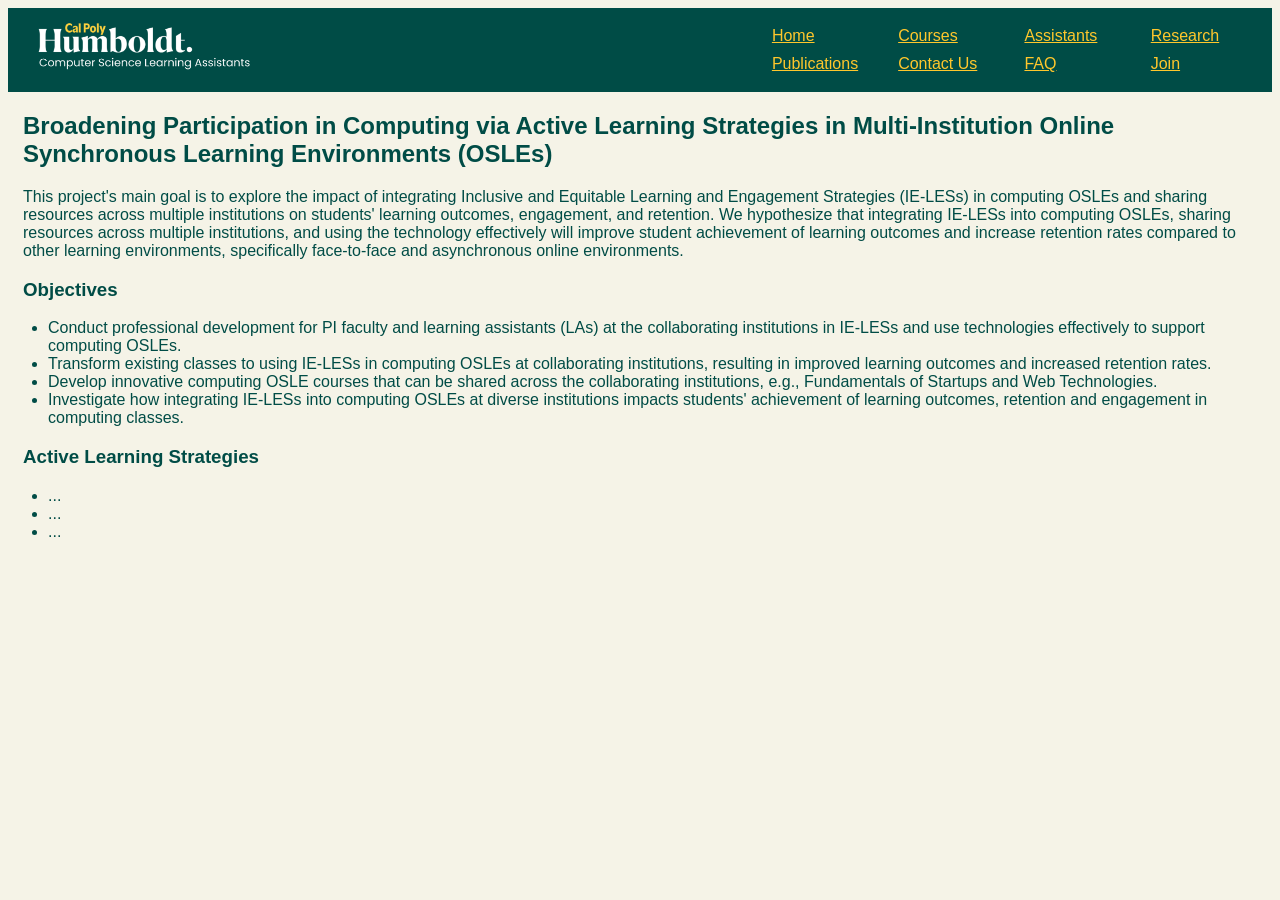
<file: index.html>
<!DOCTYPE html>
<html lang="en" xmlns="http://www.w3.org/1999/xhtml">
<!--
    by: Enrique Lopez
    last modified: 4/24/2025

    you can run this using the URL:

-->

<head>
    <title> Home </title>
    <meta charset="utf-8" />

    <link href="https://nrs-projects.humboldt.edu/~st10/styles/normalize.css"
          type="text/css" rel="stylesheet" />
    
    <link href="styles.css"
        type="text/css" rel="stylesheet" />


</head>

<body>

    <nav class="navbar">
        <div class="logo">
            <img src="imgs/new-graphic.png" alt="temp logo"/>
        </div>

        <div class="nav-links">
            <a href="index.html">Home</a>
            <a href="courses.html">Courses</a>
            <a href="assistants.html">Assistants</a>
            <a href="research.html">Research</a>
            <a href="publications.html">Publications</a>
            <a href="contact.html">Contact Us</a>
            <a href="faq.html">FAQ</a>
            <a href="join.html">Join</a>
        </div>
    </nav>

    <h2>Broadening Participation in Computing via Active Learning Strategies in
        Multi-Institution Online Synchronous Learning Environments (OSLEs)
    </h2>

    <p>
        This project's main goal is to explore the impact of integrating Inclusive 
        and Equitable Learning and Engagement Strategies (IE-LESs) in computing OSLEs 
        and sharing resources across multiple institutions on students' learning outcomes, 
        engagement, and retention. We hypothesize that integrating IE-LESs into computing OSLEs, 
        sharing resources across multiple institutions, and using the technology effectively will 
        improve student achievement of learning outcomes and increase retention rates compared to 
        other learning environments, specifically face-to-face and asynchronous online environments.
    </p>

    <h3>Objectives</h3>

        <ul>
            <li>
                Conduct professional development for PI faculty and learning assistants (LAs) 
                at the collaborating institutions in IE-LESs and use technologies effectively 
                to support computing OSLEs.
            </li>

            <li>
                Transform existing classes to using IE-LESs in computing OSLEs at collaborating 
                institutions, resulting in improved learning outcomes and increased retention rates.
            </li>

            <li>
                Develop innovative computing OSLE courses that can be shared across the collaborating 
                institutions, e.g., Fundamentals of Startups and Web Technologies.
            </li>

            <li>
                Investigate how integrating IE-LESs into computing OSLEs at diverse institutions impacts 
                students' achievement of learning outcomes, retention and engagement in computing classes.
            </li>
        </ul>

    <h3>Active Learning Strategies</h3>
        <ul>
            <li>...</li>
            <li>...</li>
            <li>...</li>
        </ul>

</body>
</html>
</file>
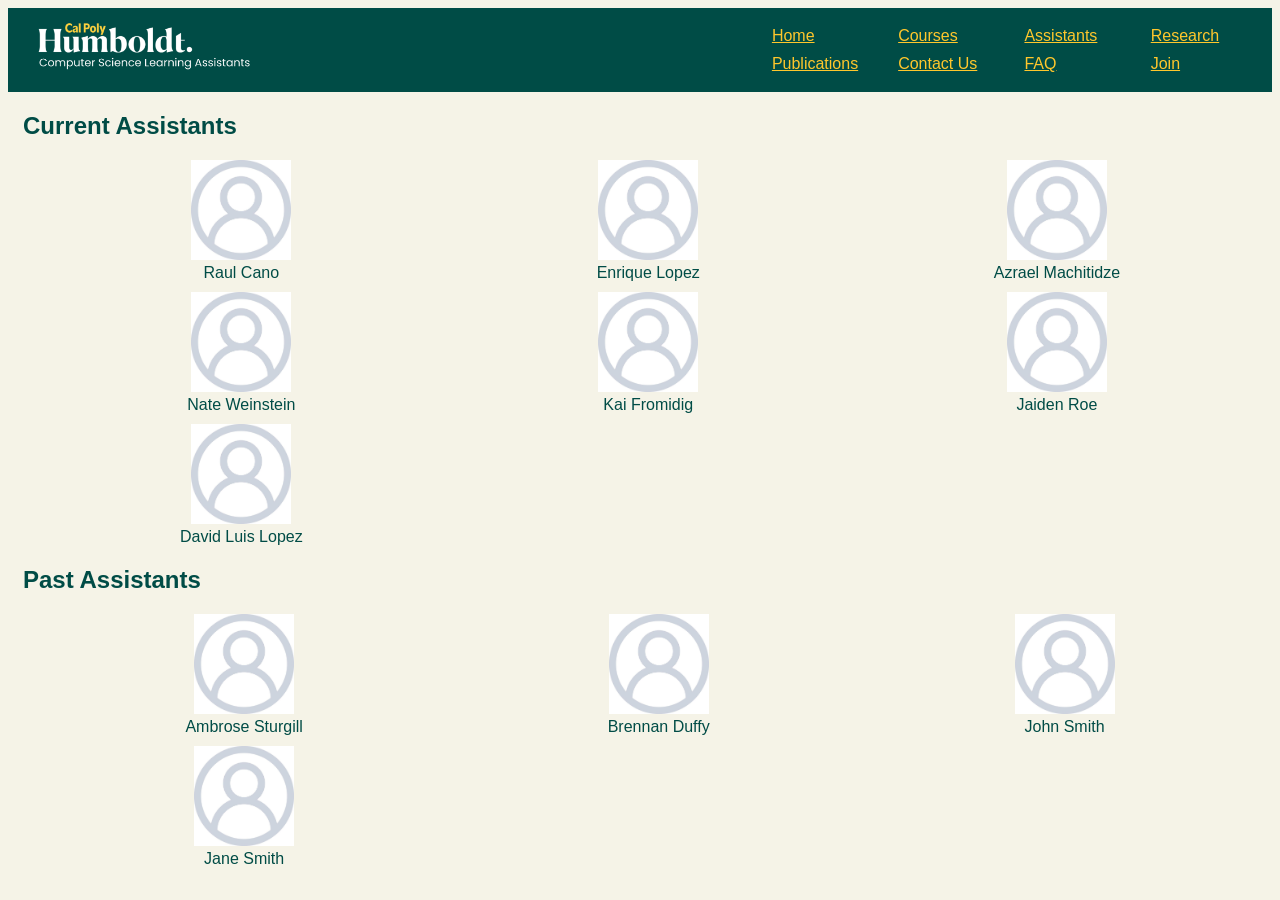
<file: assistants.html>
<!DOCTYPE html>
<html lang="en" xmlns="http://www.w3.org/1999/xhtml">
<!--
    by: Enrique Lopez
    last modified: 4/24/2025

    you can run this using the URL:

-->

<head>
    <title> Assistants </title>
    <meta charset="utf-8" />

    <link href="https://nrs-projects.humboldt.edu/~st10/styles/normalize.css"
          type="text/css" rel="stylesheet" />
    
    <link href="styles.css"
        type="text/css" rel="stylesheet" />

</head>

<body>

    <nav class="navbar">
        <div class="logo">
            <img src="imgs/new-graphic.png" alt="temp logo"/>
        </div>

        <div class="nav-links">
            <a href="index.html">Home</a>
            <a href="courses.html">Courses</a>
            <a href="assistants.html">Assistants</a>
            <a href="research.html">Research</a>
            <a href="publications.html">Publications</a>
            <a href="contact.html">Contact Us</a>
            <a href="faq.html">FAQ</a>
            <a href="join.html">Join</a>
        </div>
    </nav>

    <h2>Current Assistants</h2>

        
        <ul class="student_pictures">
            <li>
                <img src="imgs/generic.jpg"> <br/>
                Raul Cano
            </li>
            <li>
                <img src="imgs/generic.jpg"> <br/>
                Enrique Lopez
            </li>
            <li>
                <img src="imgs/generic.jpg"> <br/>
                Azrael Machitidze
            </li>
            <li>
                <img src="imgs/generic.jpg"> <br/>
               Nate Weinstein
            </li>
            <li><img src="imgs/generic.jpg"> <br/>
                Kai Fromidig
            </li>
            <li>
                <img src="imgs/generic.jpg"> <br/>
                Jaiden Roe</li>
            <li>
                <img src="imgs/generic.jpg"> <br/>
                David Luis Lopez
            </li>
        </ul>

    <h2>Past Assistants</h2>

        <ul class="student_pictures">
            <li>
                <img src="imgs/generic.jpg"> <br/>
                Ambrose Sturgill
            </li>
            <li>
                <img src="imgs/generic.jpg"> <br/>
                Brennan Duffy
            </li>
            <li>
                <img src="imgs/generic.jpg"> <br/>
                John Smith
            </li>

            <li>
                <img src="imgs/generic.jpg"> <br/>
                Jane Smith
            </li>
        </ul>
        

</body>
</html>
</file>
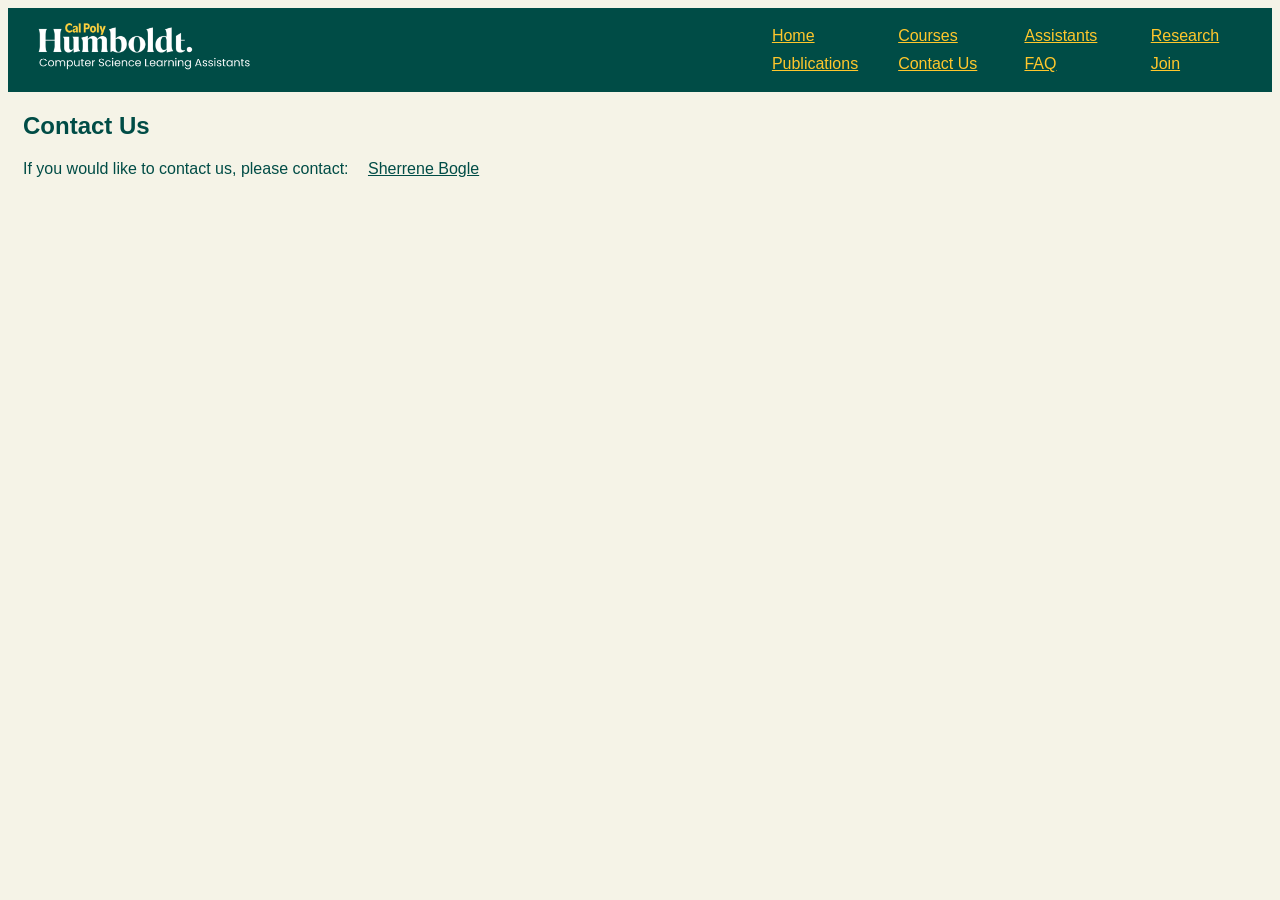
<file: contact.html>
<!DOCTYPE html>
<html lang="en" xmlns="http://www.w3.org/1999/xhtml">
<!--
    by: Enrique Lopez
    last modified: 4/24/2025

    you can run this using the URL:

-->

<head>
    <title> Join </title>
    <meta charset="utf-8" />

    <link href="https://nrs-projects.humboldt.edu/~st10/styles/normalize.css"
          type="text/css" rel="stylesheet" />

    <link href="styles.css"
        type="text/css" rel="stylesheet" />

</head>

<body>

     <nav class="navbar">
        <div class="logo">
            <img src="imgs/new-graphic.png" alt="temp logo"/>
        </div>

        <div class="nav-links">
            <a href="index.html">Home</a>
            <a href="courses.html">Courses</a>
            <a href="assistants.html">Assistants</a>
            <a href="research.html">Research</a>
            <a href="publications.html">Publications</a>
            <a href="contact.html">Contact Us</a>
            <a href="faq.html">FAQ</a>
            <a href="join.html">Join</a>
        </div>
    </nav>

    <h2>Contact Us</h2>

    <p>
        If you would like to contact us, please contact:
        <a href="mailto:Sherrene.Bogle@humboldt.edu>">Sherrene Bogle</a>
    </p>


</body>
</html>
</file>
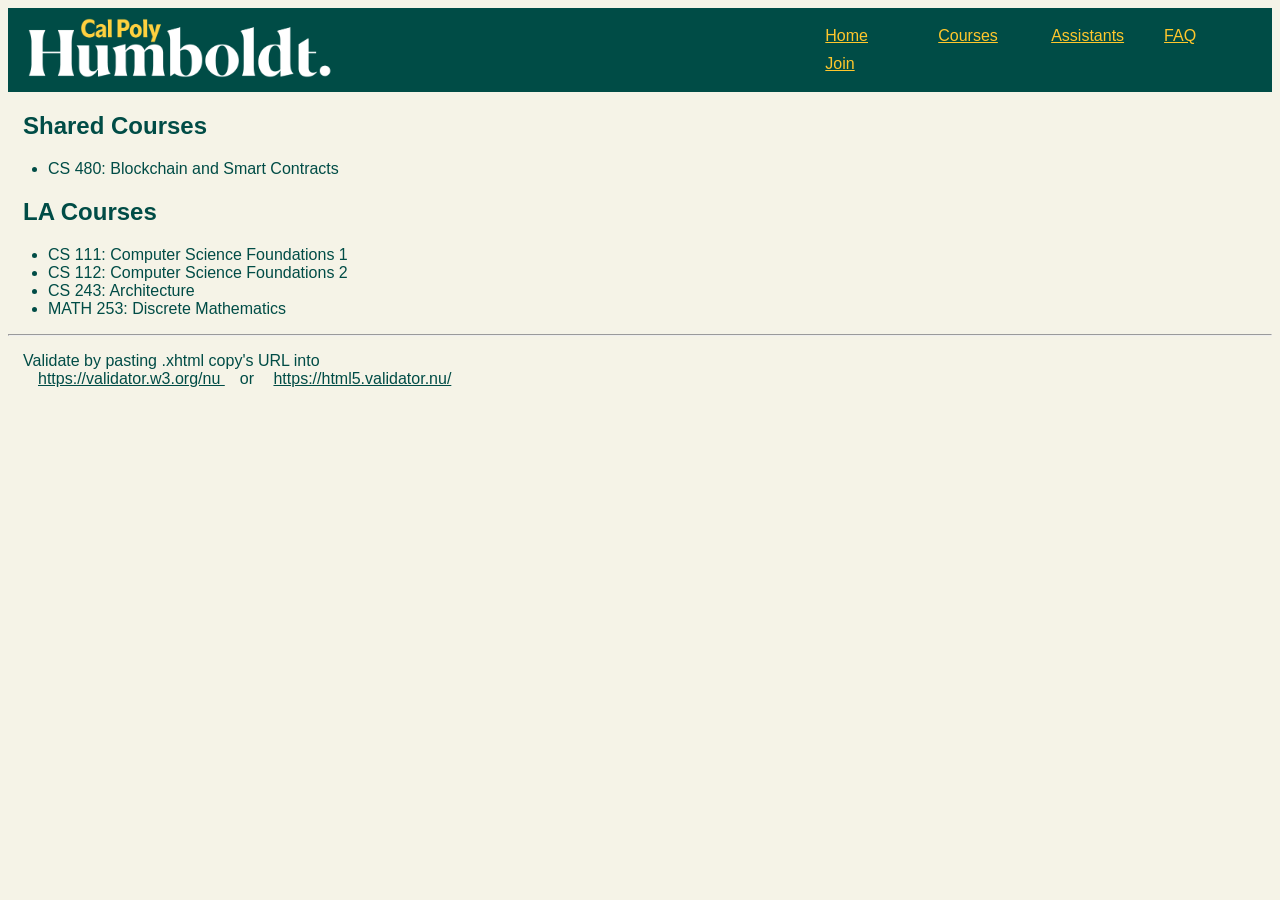
<file: courses.html>
<!DOCTYPE html>
<html lang="en" xmlns="http://www.w3.org/1999/xhtml">
<!--
    by: Enrique Lopez
    last modified: 4/24/2025

    you can run this using the URL:

-->

<head>
    <title> Courses </title>
    <meta charset="utf-8" />

    <link href="https://nrs-projects.humboldt.edu/~st10/styles/normalize.css"
          type="text/css" rel="stylesheet" />

    <link href="styles.css"
        type="text/css" rel="stylesheet" />

</head>

<body>

    <nav class="navbar">
        <div class="logo">
            <img src="imgs/CalPolyHumboldt_primary_white-and-gold.png" alt="temp logo"/>
        </div>

        <div class="nav-links">
            <a href="index.html">Home</a>
            <a href="courses.html">Courses</a>
            <a href="assistants.html">Assistants</a>
            <a href="faq.html">FAQ</a>
            <a href="join.html">Join</a>
        </div>
    </nav>

    <h2>Shared Courses</h2>
        <ul>
            <li>CS 480: Blockchain and Smart Contracts</li>
        </ul>

    <h2>LA Courses</h2>
        <ul>
            <li>CS 111: Computer Science Foundations 1</li>
            <li>CS 112: Computer Science Foundations 2</li>
            <li>CS 243: Architecture</li>
            <li>MATH 253: Discrete Mathematics</li>
        </ul>







    <footer>
    <hr />
    <p>
        Validate by pasting .xhtml copy's URL into<br />
	<a href="https://validator.w3.org/nu">
            https://validator.w3.org/nu
        </a>
	or  
        <a href="https://html5.validator.nu/">
            https://html5.validator.nu/
        </a>
    </p>
    </footer>
</body>
</html>
</file>
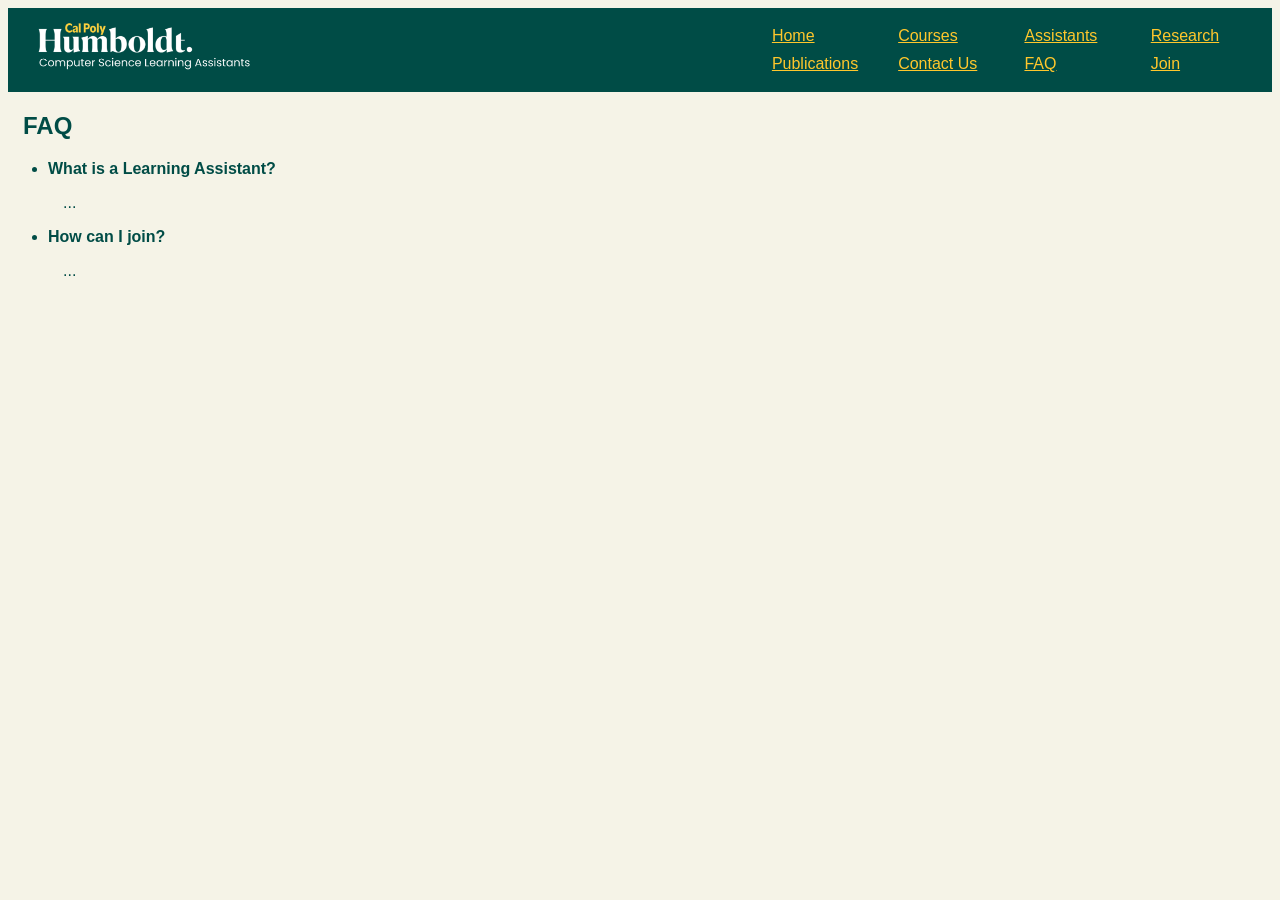
<file: faq.html>
<!DOCTYPE html>
<html lang="en" xmlns="http://www.w3.org/1999/xhtml">
<!--
    by: Enrique Lopez
    last modified: 4/24/2025

    you can run this using the URL:

-->

<head>
    <title> FAQ </title>
    <meta charset="utf-8" />

    <link href="https://nrs-projects.humboldt.edu/~st10/styles/normalize.css"
          type="text/css" rel="stylesheet" />

    <link href="styles.css"
        type="text/css" rel="stylesheet" />

</head>

<body>

    <nav class="navbar">
        <div class="logo">
            <img src="imgs/new-graphic.png" alt="temp logo"/>
        </div>

        <div class="nav-links">
            <a href="index.html">Home</a>
            <a href="courses.html">Courses</a>
            <a href="assistants.html">Assistants</a>
            <a href="research.html">Research</a>
            <a href="publications.html">Publications</a>
            <a href="contact.html">Contact Us</a>
            <a href="faq.html">FAQ</a>
            <a href="join.html">Join</a>
        </div>
    </nav>

    <h2> FAQ </h2>

    <ul>
        <li><strong>What is a Learning Assistant?</strong></li>
            <p>...</p>
        <li><strong>How can I join?</strong></li>
            <p>...</p>
    </ul>

</body>
</html>
</file>
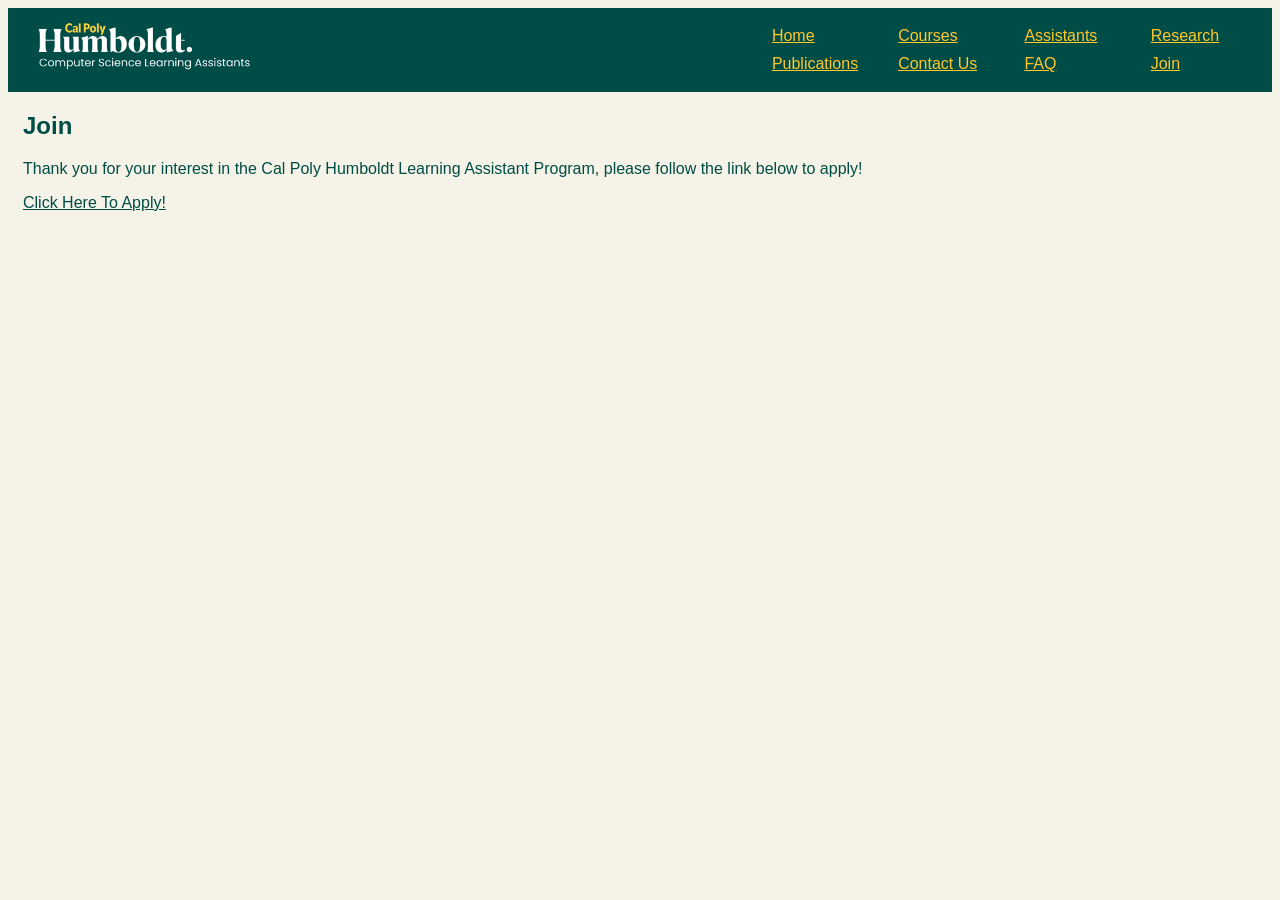
<file: join.html>
<!DOCTYPE html>
<html lang="en" xmlns="http://www.w3.org/1999/xhtml">
<!--
    by: Enrique Lopez
    last modified: 4/24/2025

    you can run this using the URL:

-->

<head>
    <title> Join </title>
    <meta charset="utf-8" />

    <link href="https://nrs-projects.humboldt.edu/~st10/styles/normalize.css"
          type="text/css" rel="stylesheet" />

    <link href="styles.css"
        type="text/css" rel="stylesheet" />

</head>

<body>

    <nav class="navbar">
        <div class="logo">
            <img src="imgs/new-graphic.png" alt="temp logo"/>
        </div>

        <div class="nav-links">
            <a href="index.html">Home</a>
            <a href="courses.html">Courses</a>
            <a href="assistants.html">Assistants</a>
            <a href="research.html">Research</a>
            <a href="publications.html">Publications</a>
            <a href="contact.html">Contact Us</a>
            <a href="faq.html">FAQ</a>
            <a href="join.html">Join</a>
        </div>
    </nav>

    <h2>Join</h2>

    <p>
        Thank you for your interest in the Cal Poly Humboldt Learning
        Assistant Program, please follow the link below to apply!

    </p>

    <a href="join.html">Click Here To Apply!</a>

</body>
</html>
</file>
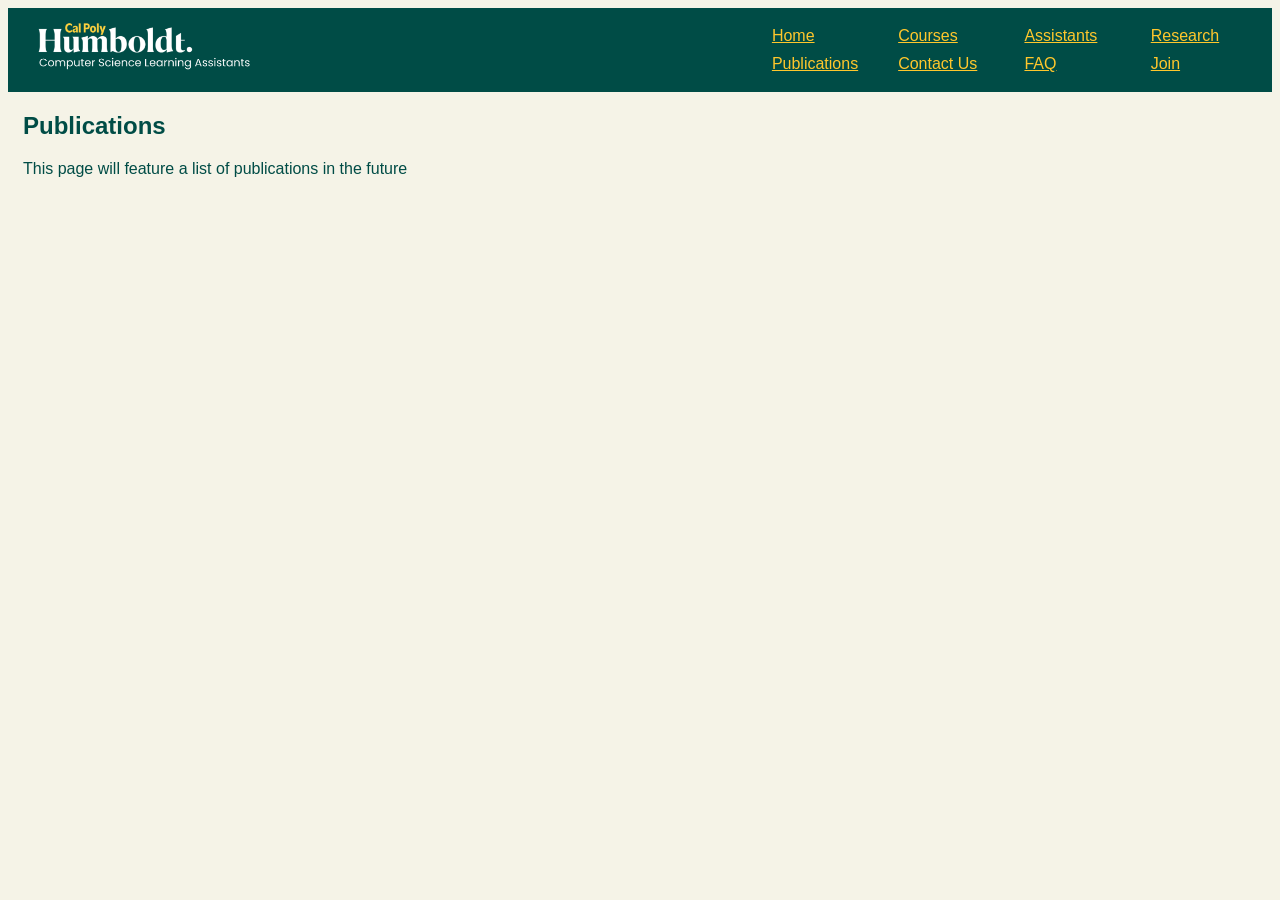
<file: publications.html>
<!DOCTYPE html>
<html lang="en" xmlns="http://www.w3.org/1999/xhtml">
<!--
    by: Enrique Lopez
    last modified: 4/24/2025

    you can run this using the URL:

-->

<head>
    <title> Join </title>
    <meta charset="utf-8" />

    <link href="https://nrs-projects.humboldt.edu/~st10/styles/normalize.css"
          type="text/css" rel="stylesheet" />

    <link href="styles.css"
        type="text/css" rel="stylesheet" />

</head>

<body>

    <nav class="navbar">
        <div class="logo">
            <img src="imgs/new-graphic.png" alt="temp logo"/>
        </div>

        <div class="nav-links">
            <a href="index.html">Home</a>
            <a href="courses.html">Courses</a>
            <a href="assistants.html">Assistants</a>
            <a href="research.html">Research</a>
            <a href="publications.html">Publications</a>
            <a href="contact.html">Contact Us</a>
            <a href="faq.html">FAQ</a>
            <a href="join.html">Join</a>
        </div>
    </nav>

    <h2>Publications</h2>

    <p>
        This page will feature a list of publications in the future
    </p>

</body>
</html>
</file>
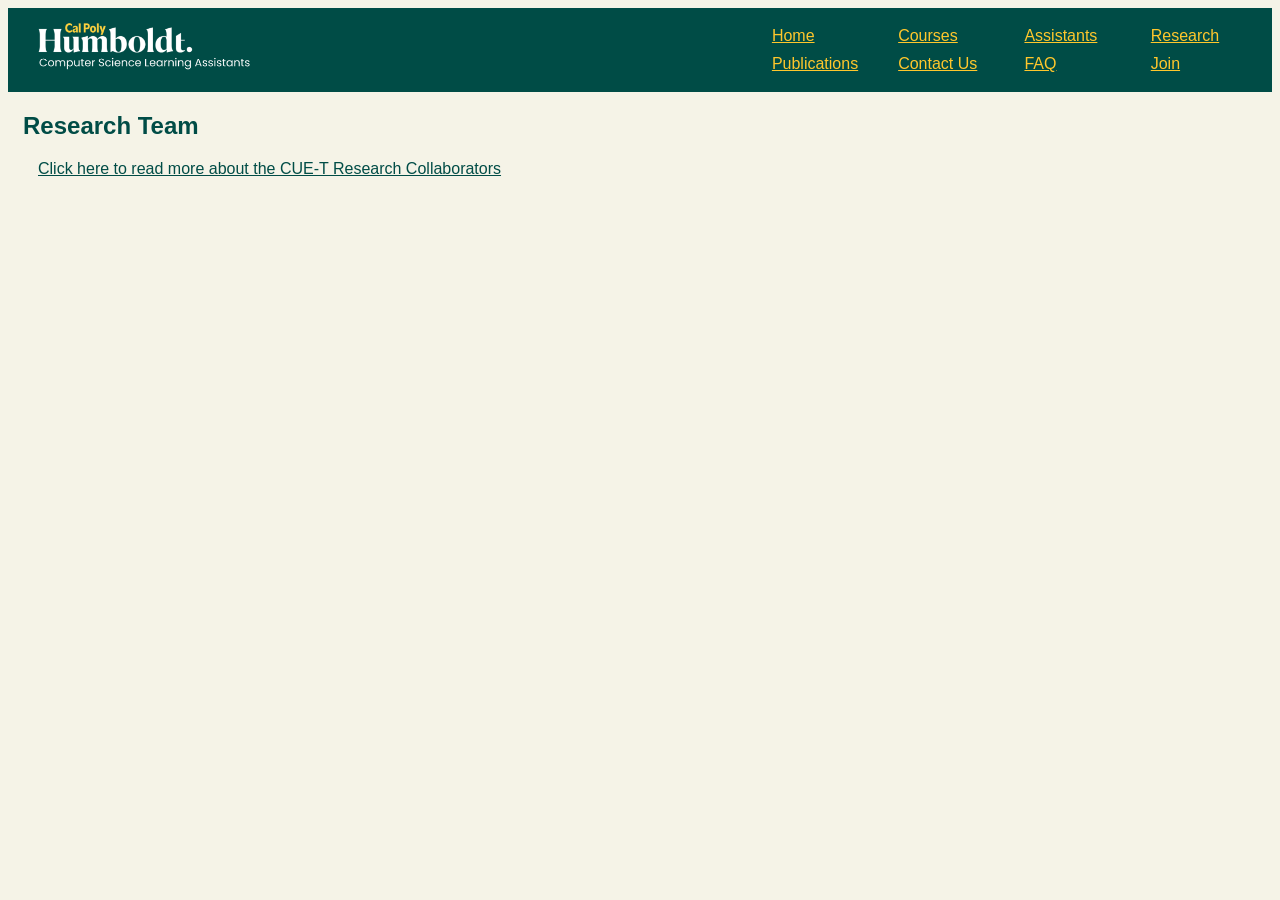
<file: research.html>
<!DOCTYPE html>
<html lang="en" xmlns="http://www.w3.org/1999/xhtml">
<!--
    by: Enrique Lopez
    last modified: 4/24/2025

    you can run this using the URL:

-->

<head>
    <title> Join </title>
    <meta charset="utf-8" />

    <link href="https://nrs-projects.humboldt.edu/~st10/styles/normalize.css"
          type="text/css" rel="stylesheet" />

    <link href="styles.css"
        type="text/css" rel="stylesheet" />

</head>

<body>

    <nav class="navbar">
        <div class="logo">
            <img src="imgs/new-graphic.png" alt="temp logo"/>
        </div>

        <div class="nav-links">
            <a href="index.html">Home</a>
            <a href="courses.html">Courses</a>
            <a href="assistants.html">Assistants</a>
            <a href="research.html">Research</a>
            <a href="publications.html">Publications</a>
            <a href="contact.html">Contact Us</a>
            <a href="faq.html">FAQ</a>
            <a href="join.html">Join</a>
        </div>
    </nav>

    <h2>Research Team</h2>

    <p>
        <a href="https://cue-t.cs.fiu.edu/research-team/">Click here to read more about the CUE-T Research Collaborators</a>
    </p>

</body>
</html>
</file>
<file: styles.css>
/*
    STYLES.CSS
    BY: ENRIQUE LOPEZ
    LAST MODIFIED: APR 25, 2026
*/

.navbar 
{
  display: flex;
  align-items: center;
  padding: 10px 20px;
  background-color: #004C46;
}

.logo img 
{
  height: 60px;
  width: auto;
}

.nav-links
{
  gap: 20px;
  margin-left: auto; 
  display: grid;
  grid-template-columns: repeat(4, 1fr); /* 4 equal columns */
  gap: 10px; /* optional spacing */
}

.nav-links a 
{
  color: #FFC72C;
}

.student_pictures
{
  display: grid;
  grid-template-columns: repeat(3, auto);
  grid-template-rows: repeat(3, auto);
  gap: 10px;
  justify-items: center;
}

.student_pictures li
{
  text-align: center;
  list-style-type: none;
  padding-right: 20px;
}

.student_pictures img
{
  width: 100px;
  height: 100px;
}

a
{
  color: #FFC72C;
}

body
{
    background-color: #F5F3E7;
}

h2, h3, p, a
{
  padding-left: 15px;
  padding-right: 15px;
}

h1, h2, h3, p, li, a
{
  font-family:'Trebuchet MS', 'Lucida Sans Unicode', 'Lucida Grande', 'Lucida Sans', Arial, sans-serif;
  color: #004C46;
  justify-content: center;
}
</file>
